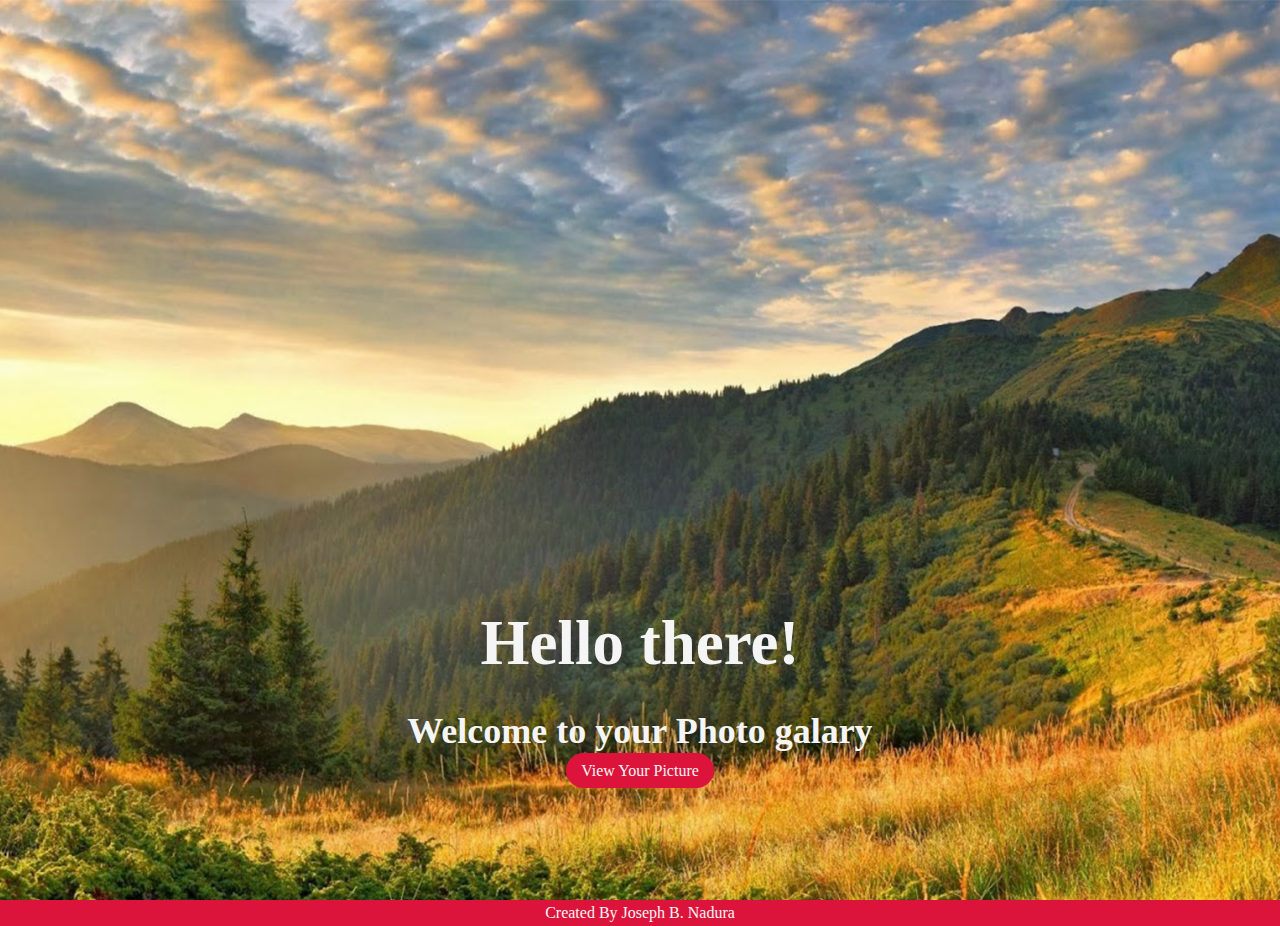
<file: index.html>
<!DOCTYPE html>
<html lang="en">
<head>
    <meta charset="UTF-8">
    <meta name="viewport" content="width=device-width, initial-scale=1.0">
    <title>ADVENTURE</title>
    <link rel="stylesheet" href="style.css">
</head>
<body>
    <header>
        <div class="header-content">
        <h1>Hello there!</h1>
        <div class="line"></di>
        <h2>Welcome to your Photo galary</h2>
        <a href="LM" class="LM">View Your Picture</a>
    </div>
    </header>
    
    <footer>Created By Joseph B. Nadura</footer>
</body>
</html>
</file>
<file: style.css>
*{
    margin:0;
    padding:0;
    box-sizing: border-box;
}
a {
    text-decoration:none;
}
header
{  
    height: 100vh;
    width: 100vw;
    background-image:url("S1.jpg");
    background-position: bottom;
    background-size: cover;
    display: flex;
    align-items: flex-end;
    justify-content: center;
 
} 
.header-content{
    margin-bottom:120px;
    color: whitesmoke;
    text-align: center;
}
.header-content h2{
    font-size: 4vmin;
    margin-bottom:10px;
}
.header-content h1{
    text-align: center;
    color: whitesmoke;
    margin-top: 25px;
    margin-bottom: 30px;
    font-size: 7vmin;
}

.LM{
    padding:9px 15px ;
    background: crimson;
    border-radius: 30px;
    color: whitesmoke;
    
}

footer {
        text-align: center;
        padding: 4px;
        background-color: crimson;
        color: whitesmoke;
 }
</file>
